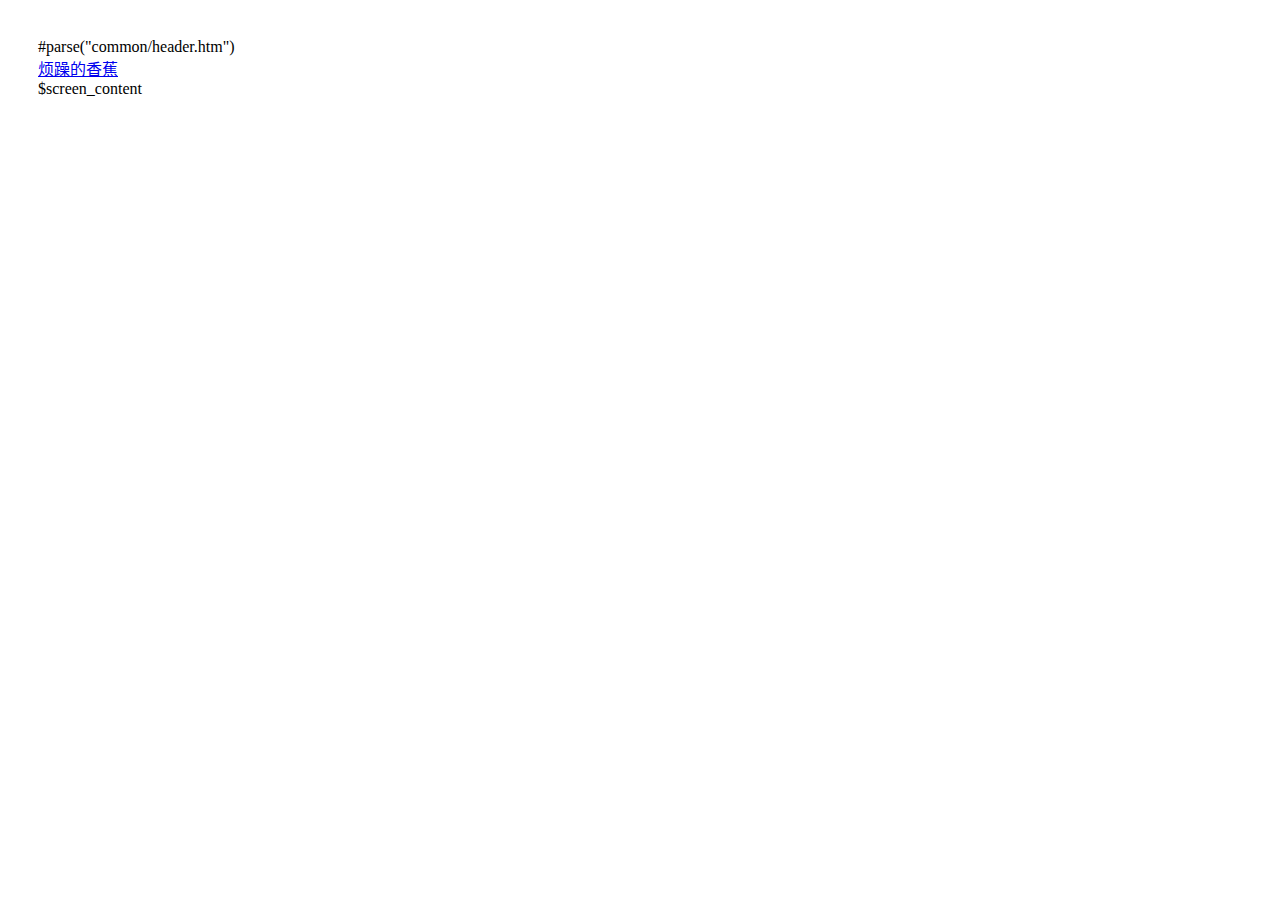
<file: webapp/WEB-INF/views/layout/shareLayout.htm>
<!DOCTYPE html>
<html lang="zh-cn">
<head>#parse("common/header.htm")
</head>
<body style="padding: 30px">
	<div class="containter navbar  navbar-fixed-top">
		<div class="navbar-inner">
			<div class="container">
				<a class="brand" href="/">烦躁的香蕉</a>
			</div>
		</div>
	</div>
	$screen_content
	<div id="charDiv" style="position: absolute; left: 0px; top: 0px;">
	</div>
</body>
</html>
</file>
